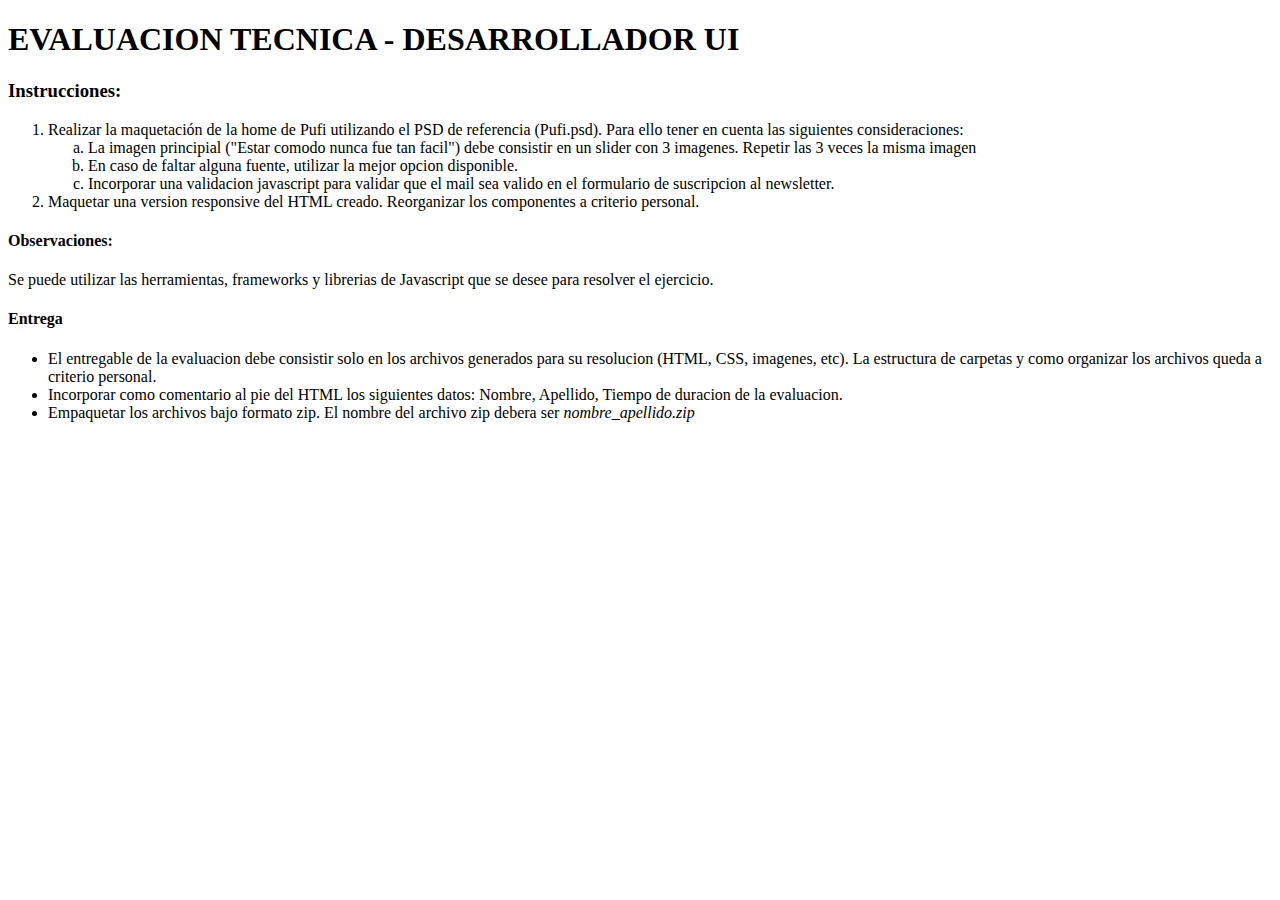
<file: instrucciones.html>
<!DOCTYPE html>
<html>
<head>

</head>



<body>
	<h1>EVALUACION TECNICA - DESARROLLADOR UI</h1>
	<h3>Instrucciones: </h3>
	<div>
		
		<ol>
			<li>
				Realizar la maquetación de la home de Pufi utilizando el PSD de referencia (Pufi.psd). Para ello tener en cuenta las siguientes consideraciones:
				<ol type="a">
					<li>La imagen principial ("Estar comodo nunca fue tan facil") debe consistir en un slider con 3 imagenes. Repetir las 3 veces la misma imagen </li>
					<li>En caso de faltar alguna fuente, utilizar la mejor opcion disponible.</li>
					<li>Incorporar una validacion javascript para validar que el mail sea valido en el formulario de suscripcion al newsletter.</li>
				</ol>
			</li>
			<li>Maquetar una version responsive del HTML creado. Reorganizar los componentes a criterio personal.</li>	
		</ol>	
		<h4>Observaciones:</h4>
		<div>Se puede utilizar las herramientas, frameworks y librerias de Javascript que se desee para resolver el ejercicio.</div>		
		
		<h4>Entrega</h4>
		<ul>
			<li>El entregable de la evaluacion debe consistir solo en los archivos generados para su resolucion (HTML, CSS, imagenes, etc). La estructura de carpetas y como organizar los archivos queda a criterio personal.</li>			
			<li>Incorporar como comentario al pie del HTML los siguientes datos: Nombre, Apellido, Tiempo de duracion de la evaluacion.</li>
			<li>Empaquetar los archivos bajo formato zip. El nombre del archivo zip debera ser <i>nombre_apellido.zip</i></li>			
		</ul>		
	</div>
</body>

</html>
</file>
